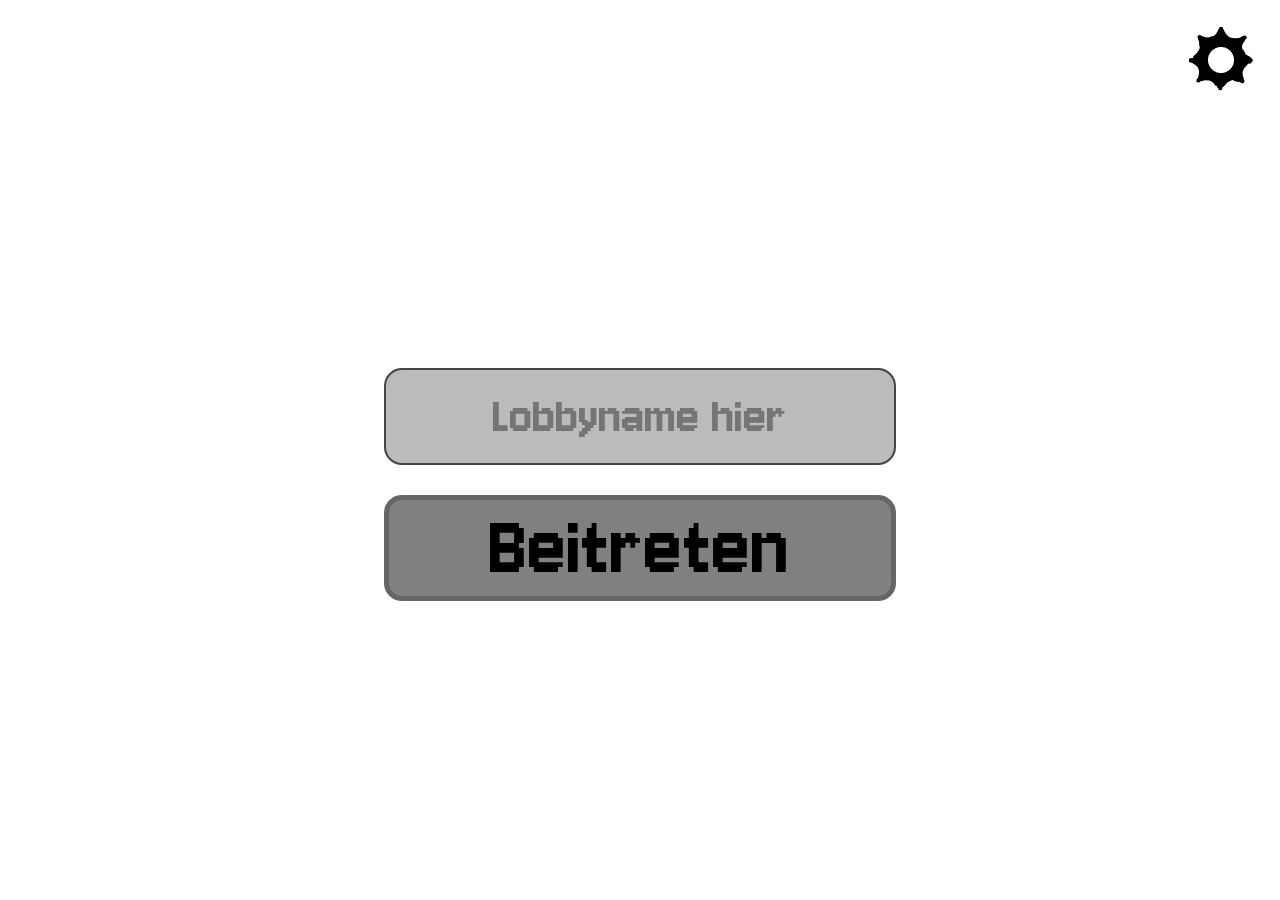
<file: index.html>
<!DOCTYPE html>
<html lang="de">
	<head>
		<meta charset="utf-8">
		<meta name="viewport" content="width=device-width, initial-scale=1.0">
		<title>Informatik-Projekt</title>
		<link rel="stylesheet" href="src/lobby.css">
		<link rel="preconnect" href="https://fonts.googleapis.com">
		<link rel="preconnect" href="https://fonts.gstatic.com" crossorigin>
		<link href="https://fonts.googleapis.com/css2?family=Jersey+10&display=swap" rel="stylesheet">
	</head>
	<body>
    <div id="button">
      Beitreten
    </div>
    <input type="text" placeholder="Lobbyname hier" id="input">
		<img src="settings.png" draggable="false" class="no-shoot no-select" id="settings">
		<div class="no-shoot" id="menu">
			<div class="no-shoot" id="menuBG"></div>
			<div id="settingsMenu">
				<img src="mond.png" draggable="false" class="no-shoot no-select" id="theme">
				<div class="no-shoot" id="slider">
					<img src="hellesonne.png" draggable="false" class="no-shoot no-select" id="sliderIcon">
				</div>
			</div>
		</div>
		<script src="src/lobby.js"></script>
	</body>
</html>
</file>
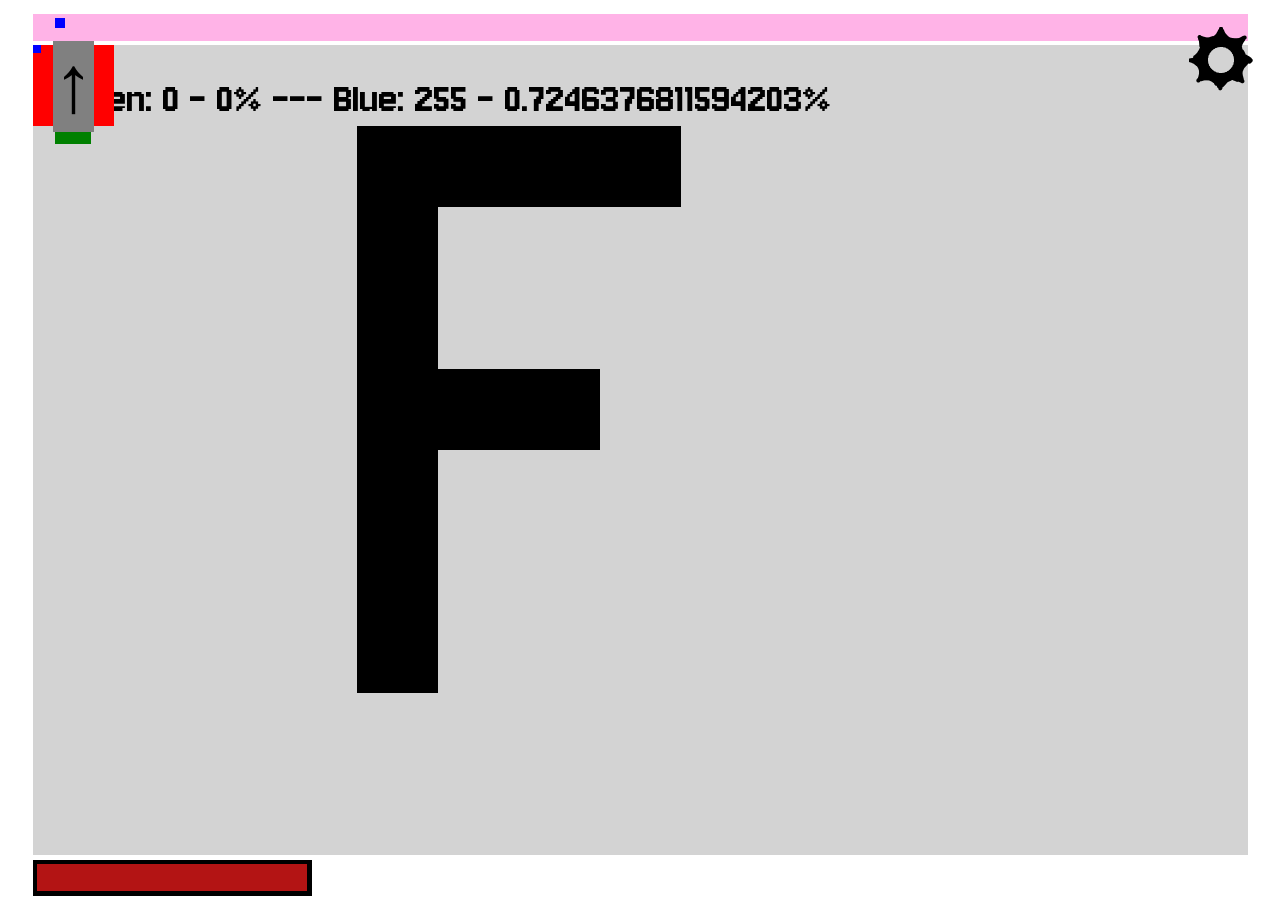
<file: main.html>
<!DOCTYPE html>
<html lang="de">
	<head>
		<meta charset="utf-8">
		<meta name="viewport" content="width=device-width, initial-scale=1.0">
		<title>Informatik-Projekt</title>
		<link rel="stylesheet" href="src/style.css">
		<link rel="preconnect" href="https://fonts.googleapis.com">
		<link rel="preconnect" href="https://fonts.gstatic.com" crossorigin>
		<link href="https://fonts.googleapis.com/css2?family=Jersey+10&display=swap" rel="stylesheet">
	</head>
	<body>
		<div id="game">
			<canvas id="arena" width="1350" height="900"></canvas>

			<h1 id="text" class="no-select">Informatik-Projekt</h1>
			<div id="player"></div>
			<div id="rocket"></div>
			<div id="arrow"> &#8593;</div>
			<div id="barG"></div>
			<div id="barB"></div>
			<div id="healthBackground">
				<div id="health"></div>
			</div>
			<div id="test2"></div>
			<div id="test"></div>
		</div>
		<img src="settings.png" draggable="false" class="no-shoot no-select" id="settings">
		<div class="no-shoot" id="menu">
			<div class="no-shoot" id="menuBG"></div>
			<div id="settingsMenu">
				<img src="mond.png" draggable="false" class="no-shoot no-select" id="theme">
				<div class="no-shoot" id="slider">
					<img src="hellesonne.png" draggable="false" class="no-shoot no-select" id="sliderIcon">
				</div>
			</div>
		</div>
		<script src="src/game.js"></script>
	</body>
</html>
</file>
<file: src/lobby.css>
#input {
  position: absolute;
  top: 40%;
  left: 30%;
  width: 40%;
  font-size: 6vmin;
  text-align: center;
  font-family: "Jersey 10", sans-serif;
  padding: 2vmin;
  margin: 8px 0;
  border: 2px solid #444444;
  border-radius: 2vmin;
  box-sizing: border-box;
  background-color:  #bbbbbb;
}
#button {
  position: absolute;
  top: 55%;
  left: 30%;
  width: 40%;
  font-size: 10vmin;
  text-align: center;
  font-family: "Jersey 10", sans-serif;
  background-color: gray;
  border: 5px solid #666666;
  box-sizing: border-box;
  border-radius: 2vmin;
}
#settings {
	position: absolute;
	top: 3vmin;
	right: 3vmin;
	transition: all 0.1s linear;
}
#menu {
	position: absolute;
	width: 120vmin;
	height: 80vmin;
	left: calc(50vw - 60vmin);
	top: calc(50vh - 40vmin);
	visibility: hidden;
	transition: all 0.1s linear;
}
#menuBG {
	width: inherit;
	height: inherit;
	background-color: #909093;
	opacity: 95%;
	border: 1vmin solid black;
	border-radius: 2vmin;
	transition: all 0.1s linear;
}
#theme {
	position: absolute;
	top: 5vmin;
	right: 4vmin;
	opacity: 100%;
	width: 12vmin;
	transition: all 0.1s linear;
}
#slider {
	position: absolute;
	top: 10vmin;
	left: 10vmin;
	width: 80vmin;
	height: 1vmin;
	border-radius: 0.5vmin;
	background-color: rgb(100, 100, 100);
  transition: all 0.1s linear;
}
#sliderIcon {
	position: absolute;
	top: -4.5vmin;
	left: -5vmin;
	width: 10vmin;
	transition: all 0.05s linear;
}
.no-select {
	-webkit-user-select: none;
	-khtml-user-select: none;
	-moz-user-select: none;
	-o-user-select: none;
	user-select: none;
}
</file>
<file: src/style.css>
#game {
	width: 135vmin;
	height: 90vmin;
	left: calc(50vw - 67.5vmin);
	top: calc(50vh - 45vmin);
	position: absolute;
	background-color: lightgray;
	transition: all 0.1s linear;
}
#player {
	position: absolute;
	width: 9vmin;
	height: 9vmin;
	top: 3vmin;
	left: 3vmin;
	background-color: red;
}
#arrow {
	background-color: gray;
	position: absolute;
	font-size: 9vmin;
	top: 23px;
	left: 55px;
}
#rocket {
	width: 4vmin;
	height: 14vmin;
	top: 0px;
	left: 0px;
	background-color: green;
	position: absolute;
	transform-origin: 2vmin 7.5vmin;
}
#healthBackground {
	position: absolute;
	background-color: black;
	top: calc(100% + 0.5vmin);
	width: 31vmin;
	height: 4vmin;
}
#health {
	background-color: rgb(179, 20, 20);
	position: absolute;
	top: 0.5vmin;
	left: 0.5vmin;
	width: 30vmin;
	height: 3vmin;
}
#text {
	color: black;
	position: absolute;
	left: 20px;
}
#arena {
	width: inherit;
	height: inherit;
	position: absolute;
}
#test {
	width: 0.9vmin;
	height: 0.9vmin;
	background-color: blue;
	position: absolute;
}
#test2 {
	width: 10px;
	height: 10px;
	background-color: blue;
	position: absolute;
}
#corner0 {
	width: 0.9vmin;
	height: 0.9vmin;
	background-color: red;
	position: absolute;
}
#corner1 {
	width: 0.9vmin;
	height: 0.9vmin;
	background-color: blue;
	position: absolute;
}
#corner2 {
	width: 0.9vmin;
	height: 0.9vmin;
	background-color: red;
	position: absolute;
}
#corner3 {
	width: 0.9vmin;
	height: 0.9vmin;
	background-color: blue;
	position: absolute;
}
#text {
	font-family: "Jersey 10", sans-serif;
	font-weight: 400;
	font-style: normal;
	font-size: 5vmin;
}
#barG {
	width: 67.5vmin;
	height: 3vmin;
	top: -3.5vmin;
	position: absolute;
	background-color: green;
}
#barB {
	width: 67.5vmin;
	height: 3vmin;
	top: -3.5vmin;
	left: 50%;
	position: absolute;
	background-color: blue;
}
#settings {
	position: absolute;
	top: 3vmin;
	right: 3vmin;
	transition: all 0.1s linear;
}
#menu {
	position: absolute;
	width: 120vmin;
	height: 80vmin;
	left: calc(50vw - 60vmin);
	top: calc(50vh - 40vmin);
	visibility: hidden;
	transition: all 0.1s linear;
}
#menuBG {
	width: inherit;
	height: inherit;
	background-color: #909093;
	opacity: 95%;
	border: 1vmin solid black;
	border-radius: 2vmin;
	transition: all 0.1s linear;
}
#theme {
	position: absolute;
	top: 5vmin;
	right: 4vmin;
	opacity: 100%;
	width: 12vmin;
	transition: all 0.1s linear;
}
#slider {
	position: absolute;
	top: 10vmin;
	left: 10vmin;
	width: 80vmin;
	height: 1vmin;
	border-radius: 0.5vmin;
	background-color: rgb(100, 100, 100);
	transition: all 0.1s linear;
}
#sliderIcon {
	position: absolute;
	top: -4.5vmin;
	left: -5vmin;
	width: 10vmin;
	transition: all 0.05s linear;
}
.no-select {
	-webkit-user-select: none;
	-khtml-user-select: none;
	-moz-user-select: none;
	-o-user-select: none;
	user-select: none;
}
</file>
